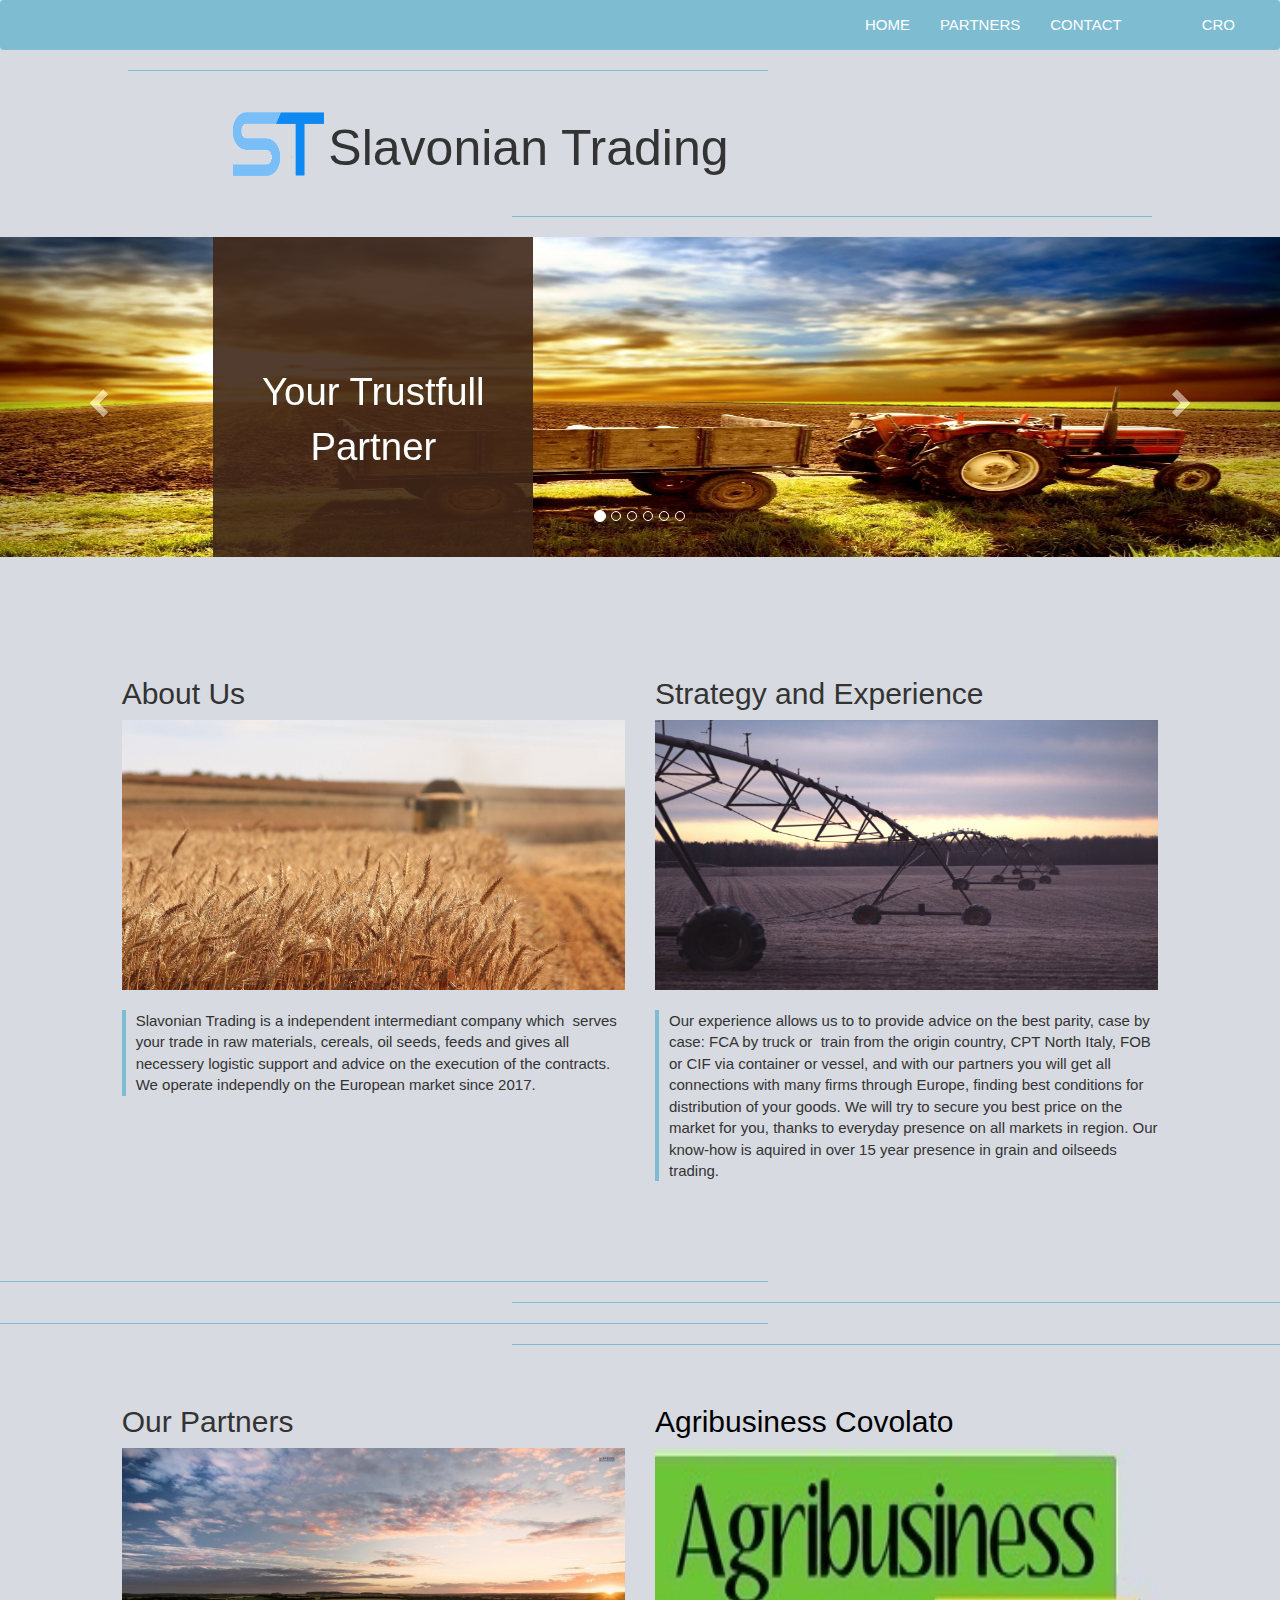
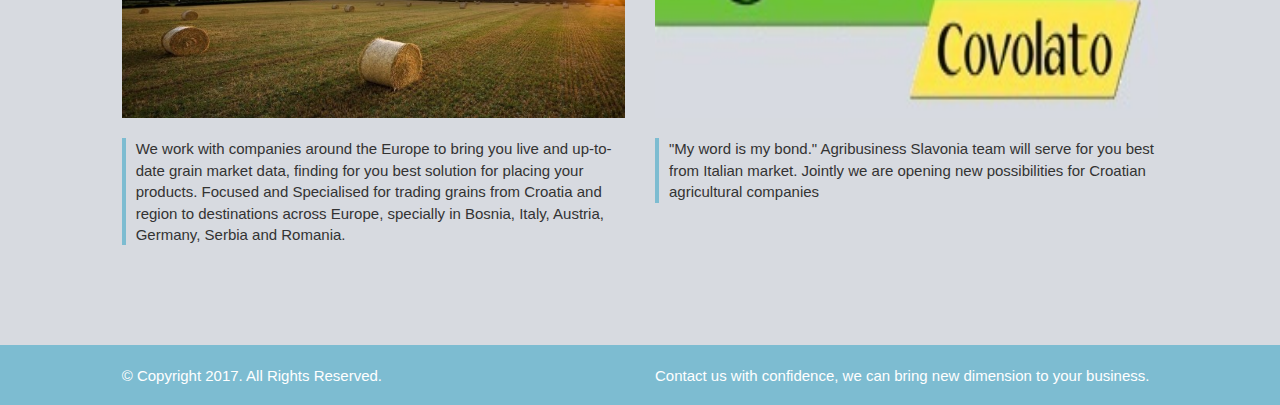
<file: index.html>
<!DOCTYPE html>

<html>
<head lang="en">
	<meta charset="utf-8">
    <meta http-equiv="X-UA-Compatible" content="IE=edge">
    <meta name="viewport" content="width=device-width, initial-scale=1">
	<title>Slavonian Trading</title>
	<link href="bootstrap-3.3.7-dist/css/bootstrap.min.css" rel="stylesheet">
    <link rel="stylesheet" type="text/css"  href="stylesheet.css">
	<script src="https://ajax.googleapis.com/ajax/libs/jquery/1.12.4/jquery.min.js"></script>
	<script src="script.js" type="text/javascript"></script>
</head>
<body>
<div id="wrap">
  
  <nav class="navbar navbar-default">
  <div class="container-fluid">
   
    <div class="navbar-header">
      <button type="button" class="navbar-toggle collapsed" 
      data-toggle="collapse" data-target=".navbar-collapse" aria-expanded="false"> 
        <span class="sr-only">Toggle navigation</span>
        <span class="icon-bar"></span>
        <span class="icon-bar"></span>
        <span class="icon-bar"></span>
      </button>
    </div>
    
    <div class="collapse navbar-collapse">
     <ul class="nav navbar-nav">
       <li><a href="index.html">HOME</a></li> 
       <li><a href="#partners">PARTNERS</a></li> 
       <li><a href="index-contact.html">CONTACT</a></li> 
       <li class="choose"><a href="index_hr.html">CRO</a></li>
     </ul>
    </div><!-- /.navbar-collapse -->
  </div><!-- /.container-fluid -->
  </nav>  
 <!-- headline -->
 <hr class="hr-head" id="hr-up">
 <div class="container-fluid headline">
   <div class="row">
   <div class="col-xs-10 col-xs-push-2">
   
   <table>
    <tr>
        <th><img src="ST-logo.png"></th>
        <th><h1>Slavonian Trading</h1></th>
    </tr>
   </table>
   
 </div>
</div>
</div>
<hr class="hr-head" id="hr-down"> 
<!-- carousel -->
<div class="container-fluid" id="carousel-container">
 <div class="row">
  <div class="col-xs-12">

   <div id="carousel" class="carousel slide" data-ride="carousel">
    <!-- Menu -->
    
    <ol class="carousel-indicators">
        <li data-target="#carousel" data-slide-to="0" class="active"></li>
        <li data-target="#carousel" data-slide-to="1"></li>
        <li data-target="#carousel" data-slide-to="2"></li>
        <li data-target="#carousel" data-slide-to="3"></li>
        <li data-target="#carousel" data-slide-to="4"></li>
        <li data-target="#carousel" data-slide-to="5"></li>
    </ol>
    
    <!-- Items -->
    <div class="carousel-inner">
        <div class="overlay col-xs-3 col-xs-push-2">
          <p>Your Trustfull Partner</p>
        </div>
        <div class="item active">
            <img src="carousel1.jpg" alt="Slide 1" />
        </div>
        <div class="item">
            <img src="carousel2.jpg" alt="Slide 2" />
        </div>
        <div class="item">
            <img src="carousel3.jpg" alt="Slide 3" />
        </div>
        <div class="item">
            <img src="carousel4.jpg" alt="Slide 4" />
        </div>
        <div class="item">
            <img  src="carousel5.jpg" alt="Slide 5" />
        </div>
        <div class="item">
            <img src="carousel6.jpg" alt="Slide 6" />
        </div>
    </div> 
    <a href="#carousel" class="left carousel-control" data-slide="prev">
        <span class="glyphicon glyphicon-chevron-left"></span>
    </a>
    <a href="#carousel" class="right carousel-control" data-slide="next">
        <span class="glyphicon glyphicon-chevron-right"></span>
    </a>
   </div>
  </div>
 </div>
</div>
 
 <!-- about section -->
 <div class="container-fluid about-section">
   <div class="row">
     <div class="col-xs-10 col-xs-push-1 col-sm-8 col-sm-push-2 col-md-5 col-md-push-1 col-lg-5 col-lg-push-1">
       <h2>About Us</h2>
       <img class="img-responsive" src="pic1.jpg">
        <p>Slavonian Trading is a independent intermediant company which 
        serves your trade in raw materials, cereals, oil seeds, feeds and gives all necessery logistic support and advice on the execution of the contracts. We operate independly on the European market since 2017.</p>
     </div>
    
    <div class="col-xs-10 col-xs-push-1 col-sm-8 col-sm-push-2 col-md-5 col-md-push-1 col-lg-5 col-lg-push-1">
        <h2>Strategy and Experience</h2>
        <img class="img-responsive" src="pic3.jpg">
        <p>Our experience allows us to to provide advice on the best parity, case by case: FCA by truck or  train from the origin country, CPT North Italy, FOB or CIF via container or vessel, and with our partners you will get all connections with many firms through Europe, finding best conditions for distribution of your goods. We will try to secure you best price on the market for you, thanks to everyday presence on all markets in region. Our know-how is aquired in over 15 year presence in grain and oilseeds trading.</p>
                 
    </div>
  </div>
 </div>
<!-- partners section-->

<HR class="hr-partners" ALIGN="LEFT">
<HR class="hr-partners" ALIGN="RIGHT">
<HR class="hr-partners" ALIGN="LEFT">
<HR class="hr-partners" ALIGN="RIGHT"> 

<div class ="container-fluid partners-section" id="partners">
  <div class="row">
    <div class="col-xs-10 col-xs-push-1 col-sm-8 col-sm-push-2 col-md-5 col-md-push-1 col-lg-5 col-lg-push-1">
         <h2>Our Partners</h2>
         <img class="img-responsive" src="pic2.jpg">
         <p>We work with companies around the Europe to bring you live and up-to-date grain market data, finding for you best solution for placing your products. Focused and Specialised for trading grains from Croatia and region to destinations across Europe, specially in Bosnia, Italy, Austria, Germany, Serbia and Romania.</p>
    </div>
    <div class="col-xs-10 col-xs-push-1 col-sm-8 col-sm-push-2 col-md-5 col-md-push-1 col-lg-5 col-lg-push-1 partner1">
         <h2><a href="http://www.agribusinesscovolato.com/">Agribusiness Covolato</a></h2>
         <a href="http://www.agribusinesscovolato.com/"> <img class="img-responsive covolato" src="agr-covolato.jpg"></a>
         <p>"My word is my bond." Agribusiness Slavonia team will serve for you best from Italian market. Jointly we are opening new possibilities for Croatian agricultural companies</p>
     </div>
  </div>
</div>
</div> <!-- id wrap -->

<div id="footer" >
 <div class="container-fluid">
  <div class="row">
    <div id="footer-text1" class="col-xs-10 col-xs-push-1 col-sm-8 col-sm-push-2 col-md-5 col-md-push-1 col-lg-5 col-lg-push-1">
     <p >© Copyright 2017. All Rights Reserved.</p>
    </div>
    <div id="footer-text2" class="col-xs-10 col-xs-push-1 col-sm-8 col-sm-push-2 col-md-5 col-md-push-1 col-lg-5 col-lg-push-1">
     <p>Contact us with confidence, we can bring new dimension to your business.</p>
    </div>
  </div>
 </div>
</div>
<script	src="bootstrap-3.3.7-dist/js/bootstrap.min.js"></script>
</body>
</html>
</file>
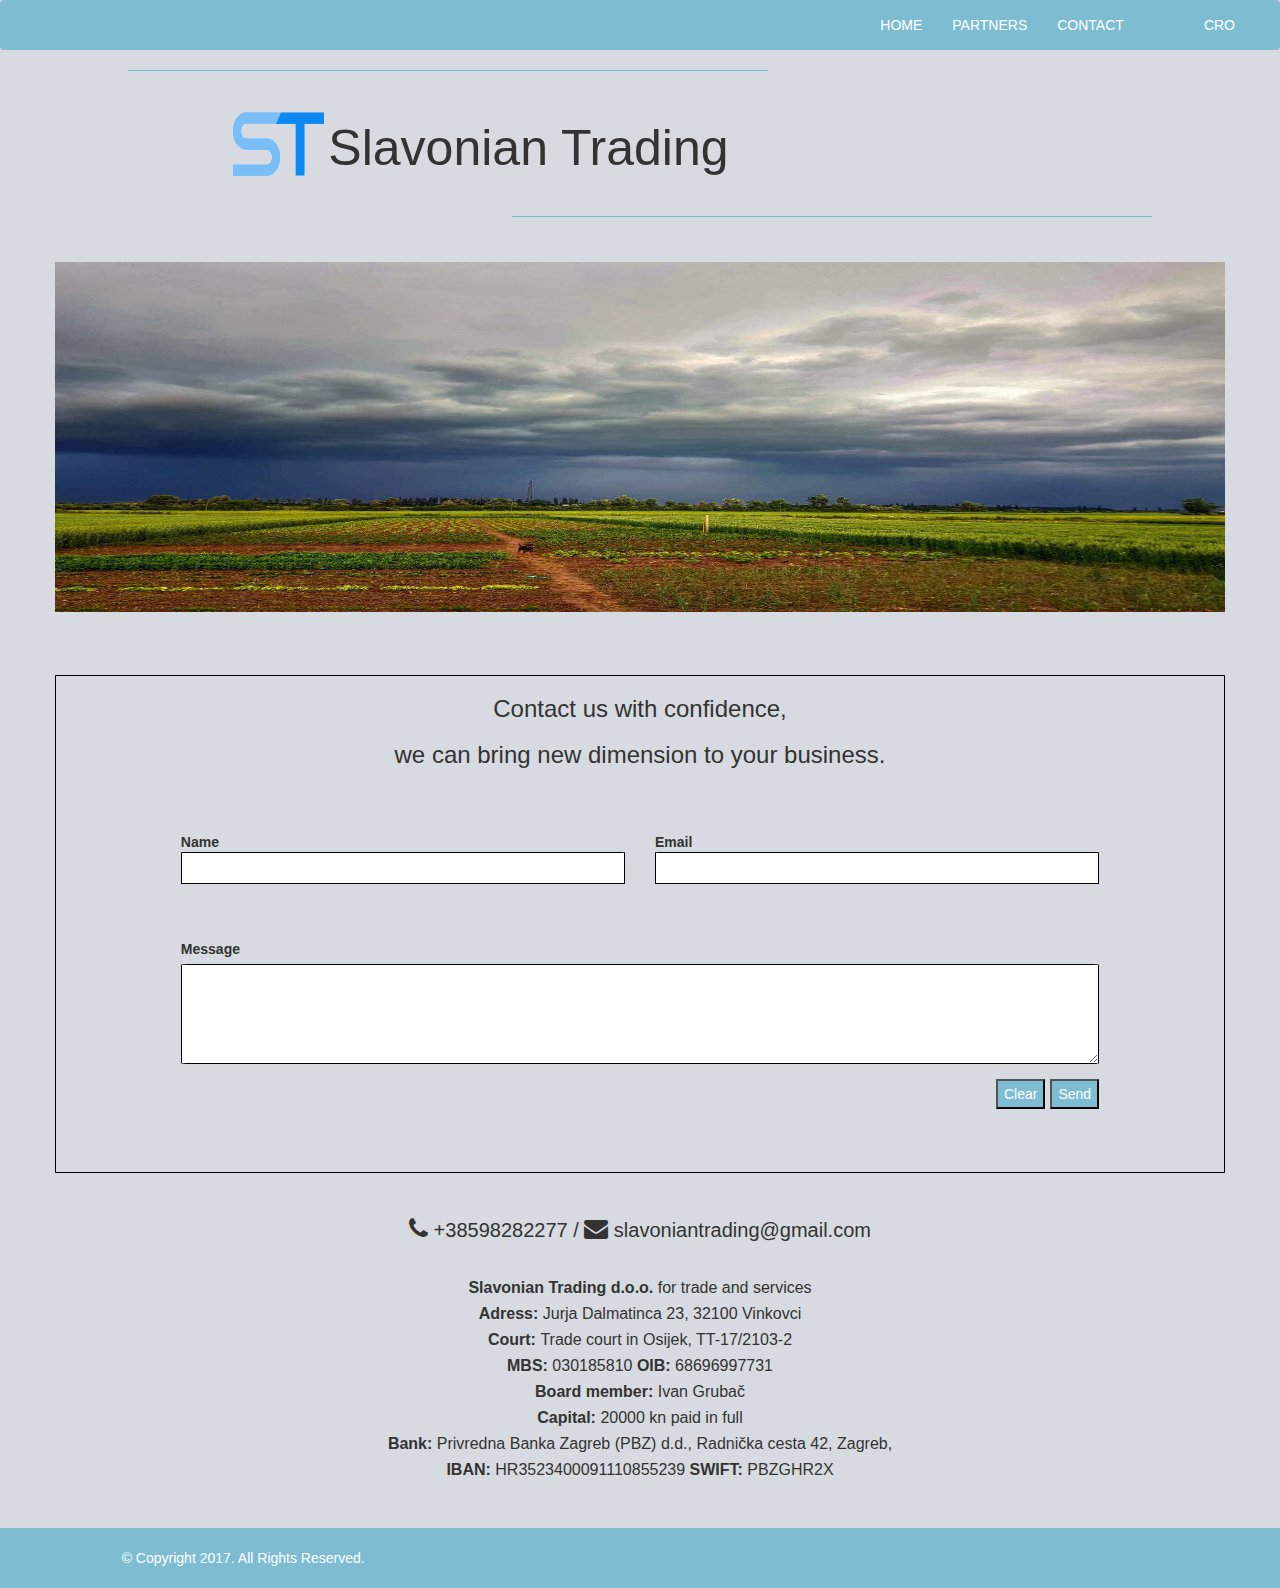
<file: index-contact.html>
<!DOCTYPE html>

<html lang="en">
<head>
	<meta charset="utf-8">
  <meta http-equiv="X-UA-Compatible" content="IE=edge">
  <meta name="viewport" content="width=device-width, initial-scale=1">
	<title>Slavonian Trading</title>
	<link href="bootstrap-3.3.7-dist/css/bootstrap.min.css" rel="stylesheet">
  <link rel="stylesheet" type="text/css"  href="stylesheet-contact.css">
	<script src="https://ajax.googleapis.com/ajax/libs/jquery/1.12.4/jquery.min.js"></script>
	<script src="script.js" type="text/javascript"></script>
  <link rel="stylesheet" href="http://cdnjs.cloudflare.com/ajax/libs/font-awesome/4.4.0/css/font-awesome.min.css">
</head>
<body>
 <div id="wrap">
  
  <nav class="navbar navbar-default">
   <div class="container-fluid">
   
    <div class="navbar-header">
      <button type="button" class="navbar-toggle collapsed" 
      data-toggle="collapse" data-target=".navbar-collapse" aria-expanded="false"> 
        <span class="sr-only">Toggle navigation</span>
        <span class="icon-bar"></span>
        <span class="icon-bar"></span>
        <span class="icon-bar"></span>
      </button>
    </div>
    
    <div class="collapse navbar-collapse">
     <ul class="nav navbar-nav">
       <li><a href="index.html">HOME</a></li> 
       <li><a href="index.html#partners">PARTNERS</a></li> 
       <li><a href="index-contact.html">CONTACT</a></li> 
       <li class="choose"><a href="index_hr.html">CRO</a></li>
     </ul>
    </div><!-- /.navbar-collapse -->
  </div><!-- /.container-fluid -->
</nav>  
 
 <hr class="hr-head" id="hr-up">
 <div class="container-fluid headline">
   <div class="row">
   <div class="col-xs-10 col-xs-push-2">
   
   <table>
    <tr>
        <th><img src="ST-logo.png"></th>
        <th><h1>Slavonian Trading</h1></th>
    </tr>
   </table>
   
 </div>
</div>
</div>
<hr class="hr-head" id="hr-down"> 

 <div class="container banner"> <!-- banner img -->
  <img src="contact-banner.jpg">
 </div>
 
 <!-- contact -->
 <div class="container contact">
   <div class="row">
     <h3>Contact us with confidence,</h3> 
     <h3 id="bottom-contact-title"> we can bring new dimension to your business.</h3>
    <div class="col-xs-12  outer-lair-contact">
              
       <form action="contact.php" method="post">
         <div class="col-xs-10 col-xs-push-1 col-md-5">
           <label class="form-info" for="cf_name">Name</label><br>
           <input type="text" name="cf_name" required class="contact-input">
         </div>

         <div class="col-xs-10 col-xs-push-1 col-md-5">
           <label class="form-info" for="cf_email">Email</label><br>
           <input type="email" name="cf_email" required class="contact-input">
         </div>
     
         <div class="col-xs-10 col-xs-push-1 message">
           <label for="cf_message">Message</label>
           <textarea  name="cf_message"></textarea>
           <input class="message-button" type="submit" value="Send">
           <input class="message-button" type="reset" value="Clear">
         </div>
       </form>
    </div>
   </div>
 </div><!-- contact -->

   <div class="container company-info">
    <div class="row">
       <div class="col-xs-12">
        <p id="company-number"><i class="fa fa-phone" aria-hidden="true"></i> +38598282277 / <i class="fa fa-envelope" aria-hidden="true"></i> slavoniantrading@gmail.com</p>
        <p><strong>Slavonian Trading d.o.o. </strong>for trade and services </p>
        <p><strong>Adress: </strong>Jurja Dalmatinca 23, 32100 Vinkovci</p>
        <p><strong>Court: </strong>Trade court in Osijek, TT-17/2103-2</p>
        <p><strong>MBS: </strong>030185810 <strong>OIB: </strong>68696997731</p>
        <p><strong>Board member: </strong>Ivan Grubač</p>
        <p><strong>Capital: </strong>20000 kn paid in full</p>
        <p><strong>Bank: </strong>Privredna Banka Zagreb (PBZ) d.d., Radnička cesta 42, Zagreb, </p>
        <p><strong>IBAN: </strong>HR3523400091110855239 <strong>SWIFT: </strong>PBZGHR2X</p>
       </div>
    </div>
   </div>

</div><!-- wrap -->

<div id="footer" >
 <div class="container-fluid">
  <div class="row">
    <div id="footer-text1" class="col-xs-10 col-xs-push-1 col-sm-8 col-sm-push-2 col-md-5 col-md-push-1 col-lg-5 col-lg-push-1">
     <p >© Copyright 2017. All Rights Reserved.</p>
    </div>
    
  </div>
 </div>
</div>



<script	src="bootstrap-3.3.7-dist/js/bootstrap.min.js"></script>
</body>
</html>
</file>
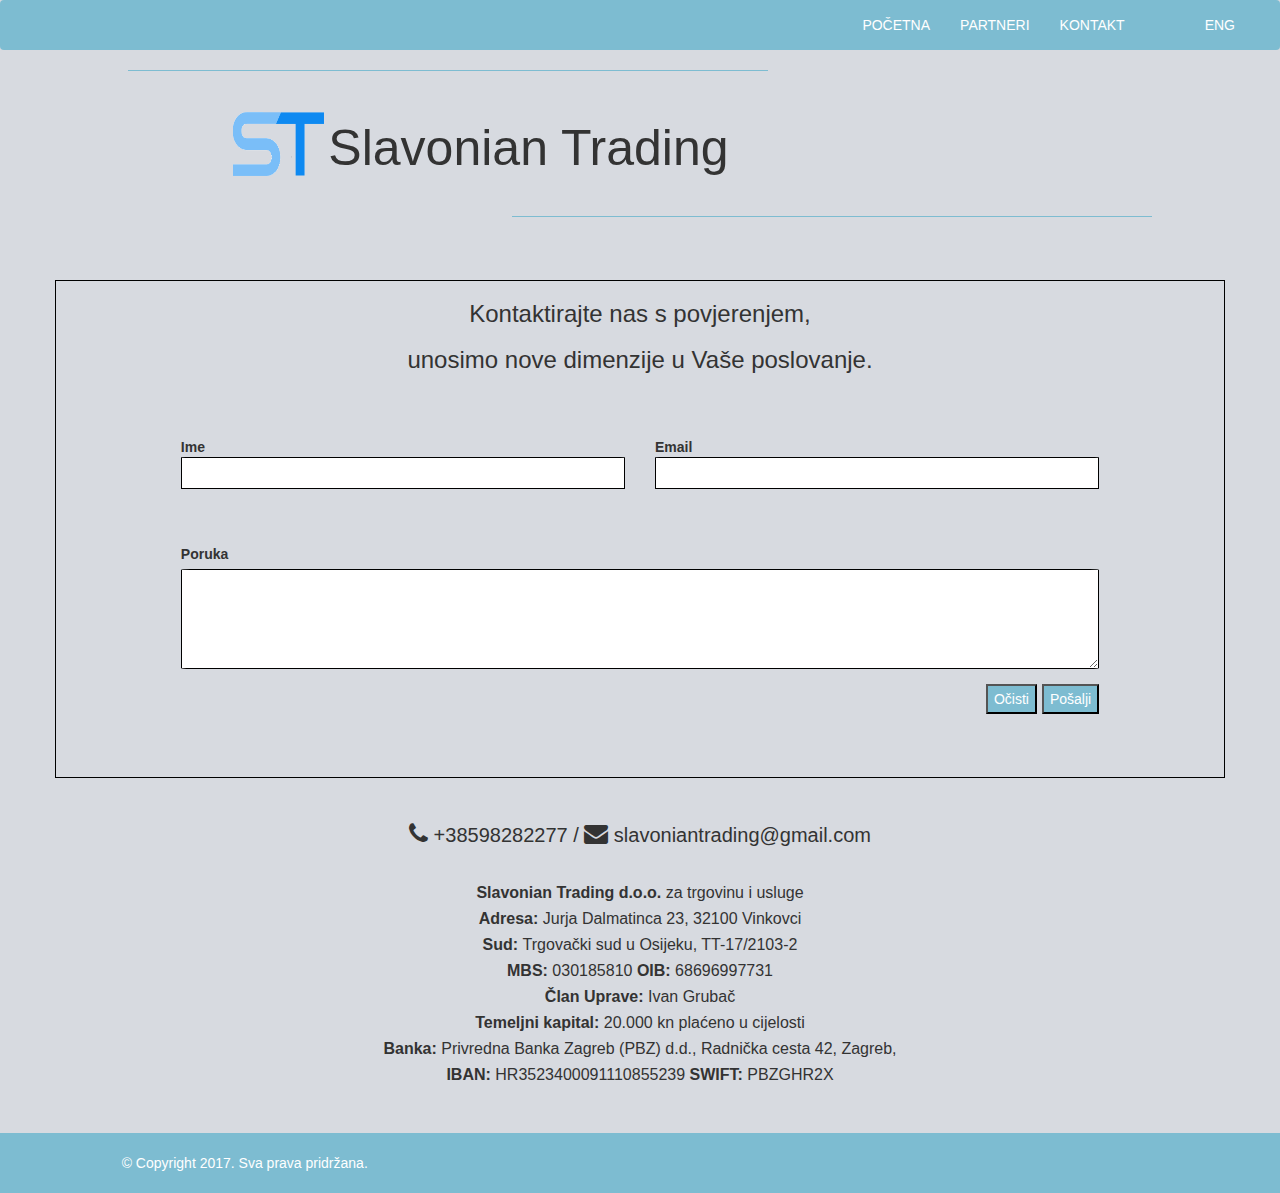
<file: index-contact_hr.html>
<!DOCTYPE html>

<html lang="hr">
<head>
	<meta charset="utf-8">
  <meta http-equiv="X-UA-Compatible" content="IE=edge">
  <meta name="viewport" content="width=device-width, initial-scale=1">
	<title>Slavonian Trading</title>
	<link href="bootstrap-3.3.7-dist/css/bootstrap.min.css" rel="stylesheet">
  <link rel="stylesheet" type="text/css"  href="stylesheet-contact.css">
	<script src="https://ajax.googleapis.com/ajax/libs/jquery/1.12.4/jquery.min.js"></script>
	<script src="script.js" type="text/javascript"></script>
  <link rel="stylesheet" href="http://cdnjs.cloudflare.com/ajax/libs/font-awesome/4.4.0/css/font-awesome.min.css">
</head>
<body>
 <div id="wrap">
  
  <nav class="navbar navbar-default">
   <div class="container-fluid">
   
    <div class="navbar-header">
      <button type="button" class="navbar-toggle collapsed" 
      data-toggle="collapse" data-target=".navbar-collapse" aria-expanded="false"> 
        <span class="sr-only">Toggle navigation</span>
        <span class="icon-bar"></span>
        <span class="icon-bar"></span>
        <span class="icon-bar"></span>
      </button>
    </div>
    
    <div class="collapse navbar-collapse">
     <ul class="nav navbar-nav">
       <li><a href="index_hr.html">POČETNA</a></li> 
       <li><a href="index_hr.html#partners">PARTNERI</a></li> 
       <li><a href="index-contact_hr.html">KONTAKT</a></li> 
       <li class="choose"><a href="index.html">ENG</a></li>
     </ul>
    </div><!-- /.navbar-collapse -->
  </div><!-- /.container-fluid -->
</nav>  
 
 <hr class="hr-head" id="hr-up">
 <div class="container-fluid headline">
   <div class="row">
   <div class="col-xs-10 col-xs-push-2">
   
   <table>
    <tr>
        <th><img src="ST-logo.png"></th>
        <th><h1>Slavonian Trading</h1></th>
    </tr>
   </table>
   
 </div>
</div>
</div>
<hr class="hr-head" id="hr-down"> 
 
 <!-- contact -->
 <div class="container contact">
   <div class="row">
     <h3>Kontaktirajte nas s povjerenjem,</h3> 
     <h3 id="bottom-contact-title"> unosimo nove dimenzije u Vaše poslovanje.</h3>
    <div class="col-xs-12  outer-lair-contact">
              
       <form action="contact_hr.php" method="post">
         <div class="col-xs-10 col-xs-push-1 col-md-5">
           <label class="form-info" for="cf_name">Ime</label><br>
           <input type="text" name="cf_name" required class="contact-input">
         </div>

         <div class="col-xs-10 col-xs-push-1 col-md-5">
           <label class="form-info" for="cf_email">Email</label><br>
           <input type="email" name="cf_email" required class="contact-input">
         </div>
     
         <div class="col-xs-10 col-xs-push-1 message">
           <label for="cf_message">Poruka</label>
           <textarea  name="cf_message"></textarea>
           <input class="message-button" type="submit" value="Pošalji">
           <input class="message-button" type="reset" value="Očisti">
         </div>
       </form>
    </div>
   </div>
 </div><!-- contact -->

   <div class="container company-info">
    <div class="row">
       <div class="col-xs-12">
        <p id="company-number"><i class="fa fa-phone" aria-hidden="true"></i> +38598282277 / <i class="fa fa-envelope" aria-hidden="true"></i> slavoniantrading@gmail.com</p>
        <p><strong>Slavonian Trading d.o.o. </strong>za trgovinu i usluge</p>
        <p><strong>Adresa: </strong>Jurja Dalmatinca 23, 32100 Vinkovci</p>
        <p><strong>Sud: </strong>Trgovački sud u Osijeku, TT-17/2103-2</p>
        <p><strong>MBS: </strong>030185810 <strong>OIB: </strong>68696997731</p>
        <p><strong>Član Uprave: </strong>Ivan Grubač</p>
        <p><strong>Temeljni kapital: </strong>20.000 kn plaćeno u cijelosti</p>
        <p><strong>Banka: </strong>Privredna Banka Zagreb (PBZ) d.d., Radnička cesta 42, Zagreb, </p>
        <p><strong>IBAN: </strong>HR3523400091110855239 <strong>SWIFT: </strong>PBZGHR2X</p>
       </div>
    </div>
   </div>

</div><!-- wrap -->

<div id="footer" >
 <div class="container-fluid">
  <div class="row">
    <div id="footer-text1" class="col-xs-10 col-xs-push-1 col-sm-8 col-sm-push-2 col-md-5 col-md-push-1 col-lg-5 col-lg-push-1">
     <p >© Copyright 2017. Sva prava pridržana.</p>
    </div>
    
  </div>
 </div>
</div>



<script	src="bootstrap-3.3.7-dist/js/bootstrap.min.js"></script>
</body>
</html>
</file>
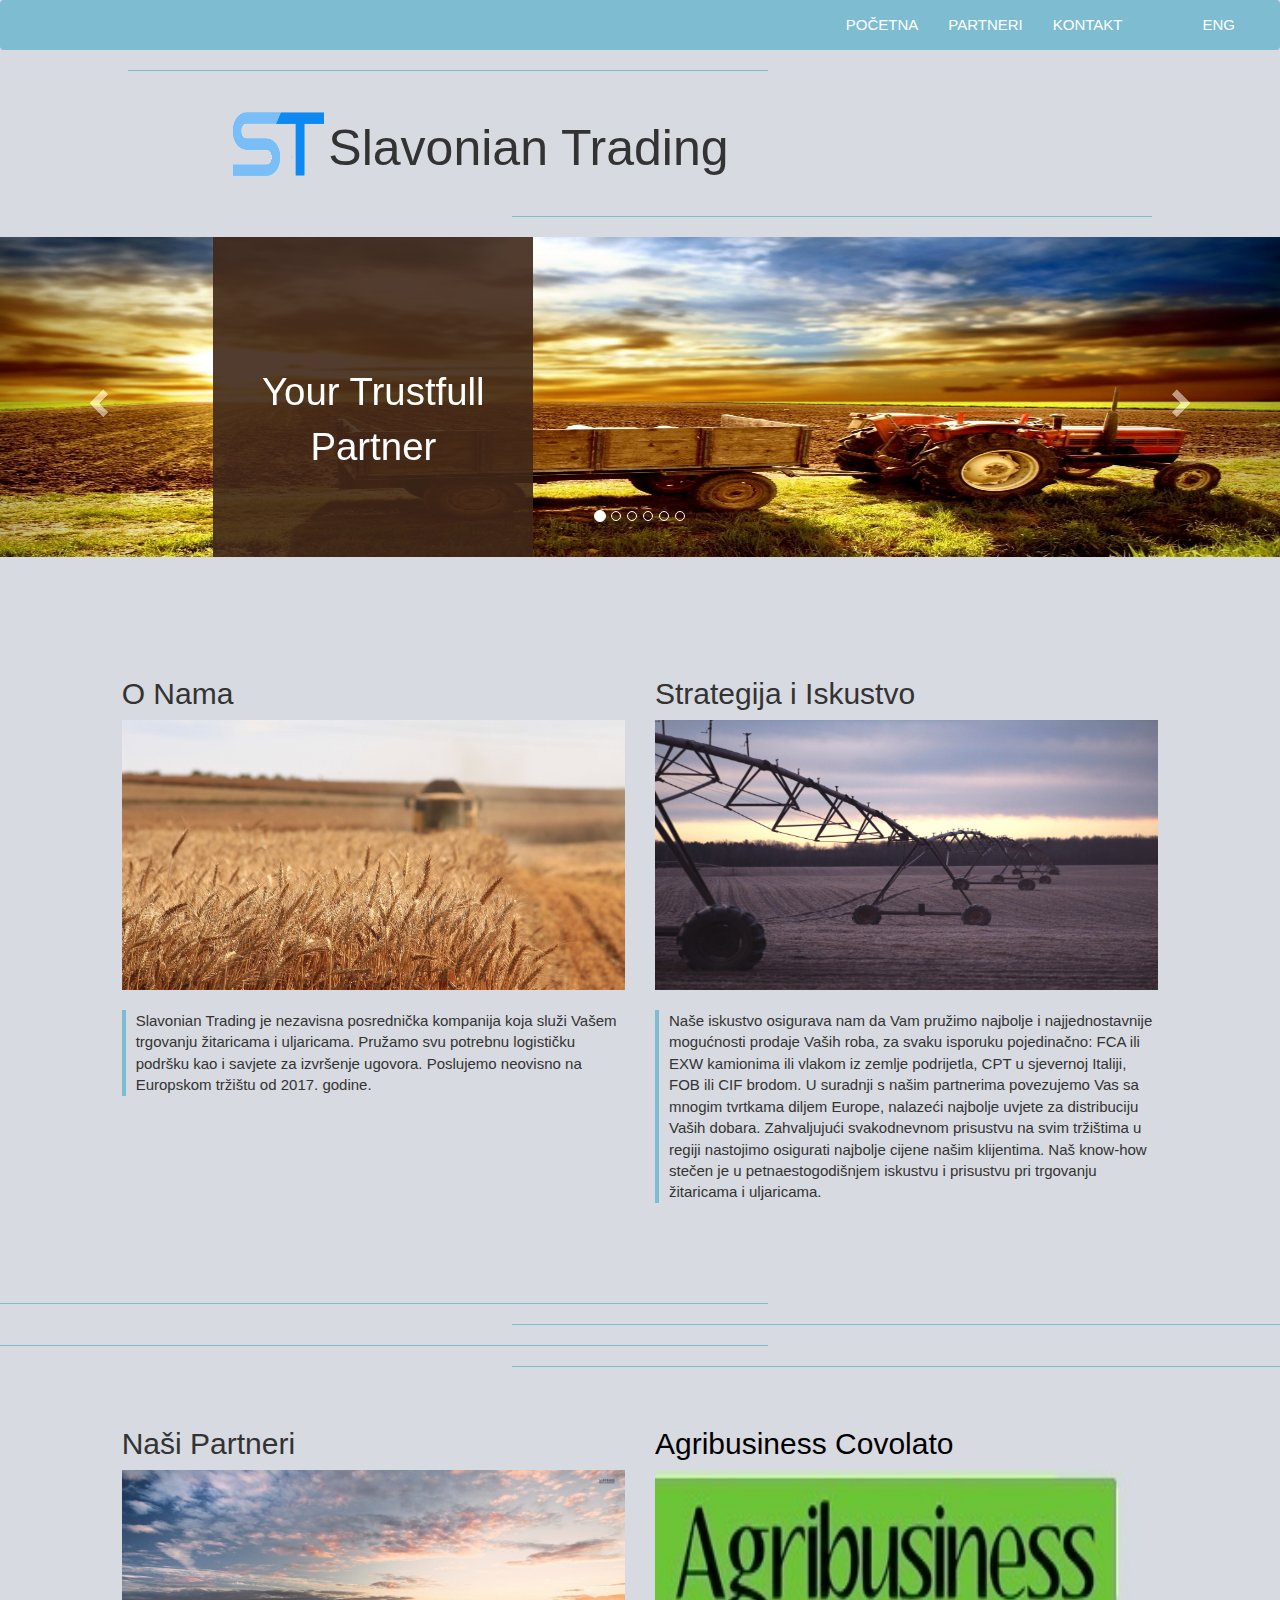
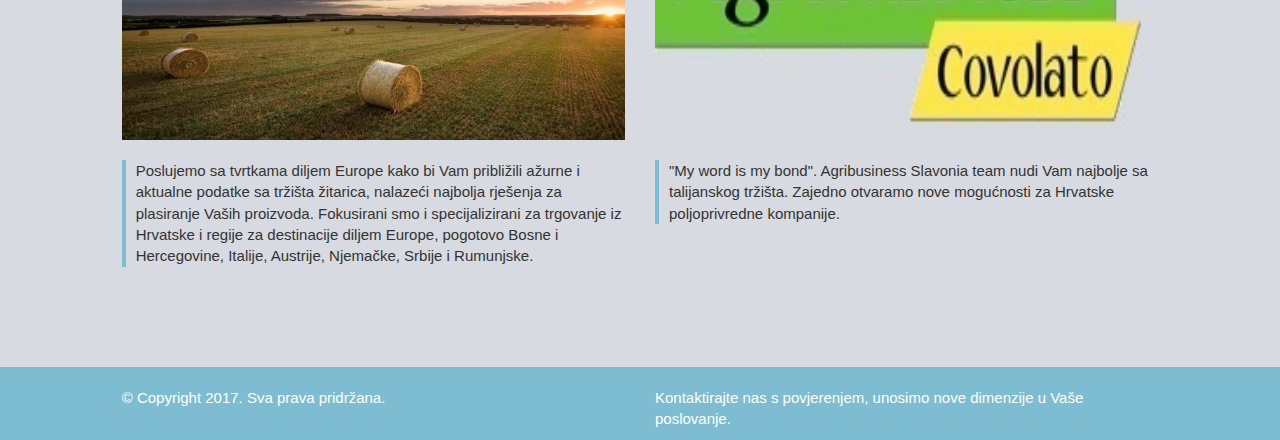
<file: index_hr.html>
<!DOCTYPE html>

<html>
<head lang="hr">
	<meta charset="utf-8">
    <meta http-equiv="X-UA-Compatible" content="IE=edge">
    <meta name="viewport" content="width=device-width, initial-scale=1">
	<title>Slavonian Trading</title>
	<link href="bootstrap-3.3.7-dist/css/bootstrap.min.css" rel="stylesheet">
    <link rel="stylesheet" type="text/css"  href="stylesheet.css">
	<script src="https://ajax.googleapis.com/ajax/libs/jquery/1.12.4/jquery.min.js"></script>
	<script src="script.js" type="text/javascript"></script>
</head>
<body>
<div id="wrap">
  
  <nav class="navbar navbar-default">
  <div class="container-fluid">
   
    <div class="navbar-header">
      <button type="button" class="navbar-toggle collapsed" 
      data-toggle="collapse" data-target=".navbar-collapse" aria-expanded="false"> 
        <span class="sr-only">Toggle navigation</span>
        <span class="icon-bar"></span>
        <span class="icon-bar"></span>
        <span class="icon-bar"></span>
      </button>
    </div>
    
    <div class="collapse navbar-collapse">
     <ul class="nav navbar-nav">
       <li><a href="index_hr.html">POČETNA</a></li> 
       <li><a href="#partners">PARTNERI</a></li> 
       <li><a href="index-contact_hr.html">KONTAKT</a></li> 
       <li class="choose"><a href="index.html">ENG</a></li>
     </ul>
    </div><!-- /.navbar-collapse -->
  </div><!-- /.container-fluid -->
  </nav>  
 <!-- headline -->
 <hr class="hr-head" id="hr-up">
 <div class="container-fluid headline">
   <div class="row">
   <div class="col-xs-10 col-xs-push-2">
   
   <table>
    <tr>
        <th><img src="ST-logo.png"></th>
        <th><h1>Slavonian Trading</h1></th>
    </tr>
   </table>
   
 </div>
</div>
</div>
<hr class="hr-head" id="hr-down"> 

<!-- carousel -->
<div class="container-fluid" id="carousel-container">
 <div class="row">
  <div class="col-xs-12">

   <div id="carousel" class="carousel slide" data-ride="carousel">
    <!-- Menu -->
    
    <ol class="carousel-indicators">
        <li data-target="#carousel" data-slide-to="0" class="active"></li>
        <li data-target="#carousel" data-slide-to="1"></li>
        <li data-target="#carousel" data-slide-to="2"></li>
        <li data-target="#carousel" data-slide-to="3"></li>
        <li data-target="#carousel" data-slide-to="4"></li>
        <li data-target="#carousel" data-slide-to="5"></li>
    </ol>
    
    <!-- Items -->
    <div class="carousel-inner">
        <div class="overlay col-xs-3 col-xs-push-2">
          <p>Your Trustfull Partner</p>
        </div>
        <div class="item active">
            <img src="carousel1.jpg" alt="Slide 1" />
        </div>
        <div class="item">
            <img src="carousel2.jpg" alt="Slide 2" />
        </div>
        <div class="item">
            <img src="carousel3.jpg" alt="Slide 3" />
        </div>
        <div class="item">
            <img src="carousel4.jpg" alt="Slide 4" />
        </div>
        <div class="item">
            <img  src="carousel5.jpg" alt="Slide 5" />
        </div>
        <div class="item">
            <img src="carousel6.jpg" alt="Slide 6" />
        </div>
    </div> 
    <a href="#carousel" class="left carousel-control" data-slide="prev">
        <span class="glyphicon glyphicon-chevron-left"></span>
    </a>
    <a href="#carousel" class="right carousel-control" data-slide="next">
        <span class="glyphicon glyphicon-chevron-right"></span>
    </a>
   </div>
  </div>
 </div>
</div>
 
 <!-- about section -->
 <div class="container-fluid about-section">
   <div class="row">
     <div class="col-xs-10 col-xs-push-1 col-sm-8 col-sm-push-2 col-md-5 col-md-push-1 col-lg-5 col-lg-push-1">
       <h2>O Nama</h2>
       <img class="img-responsive" src="pic1.jpg">
        <p>Slavonian Trading je nezavisna posrednička kompanija koja služi Vašem trgovanju žitaricama i uljaricama. Pružamo svu potrebnu logističku podršku kao i savjete za izvršenje ugovora. Poslujemo neovisno na Europskom tržištu od 2017. godine.
          </p>
     </div>
    
    <div class="col-xs-10 col-xs-push-1 col-sm-8 col-sm-push-2 col-md-5 col-md-push-1 col-lg-5 col-lg-push-1">
        <h2>Strategija i Iskustvo</h2>
        <img class="img-responsive" src="pic3.jpg">
        <p>Naše iskustvo osigurava nam da Vam pružimo najbolje i najjednostavnije mogućnosti prodaje Vaših roba, za svaku isporuku pojedinačno: FCA ili EXW kamionima ili vlakom iz zemlje podrijetla, CPT u sjevernoj Italiji, FOB ili CIF brodom. U suradnji s našim partnerima povezujemo Vas sa mnogim tvrtkama diljem Europe, nalazeći najbolje uvjete za distribuciju Vaših dobara. Zahvaljujući svakodnevnom prisustvu na svim tržištima u regiji nastojimo osigurati najbolje cijene našim klijentima. Naš know-how stečen je u petnaestogodišnjem iskustvu i prisustvu pri trgovanju žitaricama i uljaricama.</p>
                 
    </div>
  </div>
 </div>
<!-- partners section-->

<HR class="hr-partners" ALIGN="LEFT">
<HR class="hr-partners" ALIGN="RIGHT">
<HR class="hr-partners" ALIGN="LEFT">
<HR class="hr-partners" ALIGN="RIGHT"> 

<div class ="container-fluid partners-section" id="partners">
  <div class="row">
    <div class="col-xs-10 col-xs-push-1 col-sm-8 col-sm-push-2 col-md-5 col-md-push-1 col-lg-5 col-lg-push-1">
         <h2>Naši Partneri</h2>
         <img class="img-responsive" src="pic2.jpg">
         <p>Poslujemo sa tvrtkama diljem Europe kako bi Vam približili ažurne i aktualne podatke sa tržišta žitarica, nalazeći najbolja rješenja za plasiranje Vaših proizvoda. Fokusirani smo i specijalizirani za trgovanje iz Hrvatske i regije za destinacije diljem Europe, pogotovo Bosne i Hercegovine, Italije, Austrije, Njemačke, Srbije i Rumunjske.</p>
    </div>
    <div class="col-xs-10 col-xs-push-1 col-sm-8 col-sm-push-2 col-md-5 col-md-push-1 col-lg-5 col-lg-push-1 partner1">
         <h2><a href="http://www.agribusinesscovolato.com/">Agribusiness Covolato</a></h2>
         <a href="http://www.agribusinesscovolato.com/"> <img class="img-responsive covolato" src="agr-covolato.jpg"></a>
         <p>"My word is my bond". Agribusiness Slavonia team nudi Vam najbolje sa talijanskog tržišta. Zajedno otvaramo nove mogućnosti za Hrvatske poljoprivredne kompanije.</p>
     </div>
  </div>
</div>
</div> <!-- id wrap -->

<div id="footer" >
 <div class="container-fluid">
  <div class="row">
    <div id="footer-text1" class="col-xs-10 col-xs-push-1 col-sm-8 col-sm-push-2 col-md-5 col-md-push-1 col-lg-5 col-lg-push-1">
     <p>© Copyright 2017. Sva prava pridržana.</p>
    </div>
    <div id="footer-text2" class="col-xs-10 col-xs-push-1 col-sm-8 col-sm-push-2 col-md-5 col-md-push-1 col-lg-5 col-lg-push-1">
     <p>Kontaktirajte nas s povjerenjem, unosimo nove dimenzije u Vaše poslovanje.</p>
    </div>
  </div>
 </div>
</div>
<script	src="bootstrap-3.3.7-dist/js/bootstrap.min.js"></script>
</body>
</html>
</file>
<file: stylesheet.css>
html,    
body{
	height: 100%;
  font-family: helvetica, sans-serif, verdana;
  font-size: 15px;
  background-color: rgb(215, 218, 224);
  /*z-index: -2;*/
        }

  #wrap{
    min-height: 100%;
  height: auto;
  /* Negative indent footer by its height */
  margin: 0 auto -60px;
  /* Pad bottom by footer height */
  padding: 0 0 60px;
  position: relative;
  }      

.navbar-default {
  background-color: rgba(125,188,209,1);
  border: none;
  height: 40px;
  text-align: center;
  margin: 0 auto;
 }

.navbar-default .navbar-nav{
    float: right;
}

/* language change button */
.navbar-default .navbar-nav > li > a, 
.navbar-default .navbar-nav > li > button{
  color: #FFFFFF;
  background-color: transparent;
  border: none;
  float: right;
}


@media only screen and (max-width : 768px) {
       
.collapsing, .in { 
  background-color: rgba(125,188,209,1);
  border: none;
  color: white;
  width: 110%;
  float: right;
}

.collapsing ul li a:hover, 
.in ul li a:hover {
  color: black !important;
}
.headline table h1{
  font-size: 30px;
}
.headline img{
  height: 50px;
  width: 70px;
    }
}

@media only screen and (max-width : 350px) {
       
.collapsing, .in { 
  background-color: rgba(125,188,209,1);
  border: none;
  color: white;
  
  float: right;
}}
 
.choose{
    margin-left: 50px;
 }

.headline {
    text-align: center;
    margin: 30px 0 30px 0;
  }

.hr-head{
   border-color: rgba(125,188,209,1);
  border-style: solid none;
  width: 50% 
}
#hr-up{
  margin-left: 10%;
}
#hr-down {
  margin-right: 10%;
}
.headline img{
  height: 80px;
  width: 100px;
    }
.headline table{
  text-align: center;
  }  
.headline table h1{
  font-size: 50px;
}
@media only screen and (max-width : 768px) {
 .headline table h1 {
  font-size: 30px;
 }
.headline img{
  height: 60px;
  width: 80px;
 }}
 
.carousel {
    height: 25vw;
    margin-bottom: 10px;
}
/* Since positioning the image, we need to help out the caption */
 .carousel-caption {
    z-index: 3;
}
/* Declare heights because of positioning of img element */
 .carousel .item {
    width: 100%;
    height: 25vw;
    background-color: #777;
   /*z-index: -1;*/
}
.carousel-inner > .item > img {
    position: absolute;
    top: 0;
    left: 0;
    min-width: 100%;
    height: 100%;
    /*z-index: -1;*/
}
@media (min-width: 768px) {
    .carousel-caption p {
        margin-bottom: 20px;
        font-size: 21px;
        line-height: 1.4;
    }
}


#carousel-container {
    padding: 0;
}

.overlay{
    background-color: rgba(63, 39, 24,0.9);
    height:25vw;
    text-align: center;
    z-index: 2;
}
.overlay p {
    font-size: 3vw;
    color: white;
    margin-top: 10vW;
}
@media only screen and (max-width : 550px) {
.overlay{
  min-height: 200px;
}
.overlay p {
  margin-top: 60px;
  font-size: 12px;
}
.carousel .item {
   min-height: 200px;
  }
.carousel {
    min-height: 200px;
  }
}
.about-section{
    margin-top: 10vh;
    margin-bottom: 10vh;
}
.about-section p{
    margin-top: 20px;
    border-left: 4px solid rgb(125,188,209);
    padding-left: 10px;
}
.hr-partners{
  border-color:  rgba(125,188,209,1);
  border-style: solid none;
  width: 60% ;
}

.partners-section img,
.about-section img{
  height: 30vh;
  width: 100vh;
  margin-bottom: 5px;
}

.partners-section{
    margin-top: 40px;
    margin-bottom: 10vh;
}
.partners-section p{
  border-left: 4px solid rgb(125,188,209);
  padding-left: 10px;
  margin-top: 20px;
}

.partners-section h2 a{
  color: black;
}
#footer {
   bottom: 0;
   width: 100%;  
   position: relative;
}

#footer .container-fluid{
  background-color: rgb(125,188,209);
  position: relative;
  min-height: 60px;
}
#footer .container-fluid p{
  margin-top: 20px;
  color: white;
  position: relative;
}

@media (max-width: 987px) {
  #footer-text2{
      margin-top: 0px;
  }
  #footer-text1{
  margin-top: 20px;
  margin-bottom: -10px;
  }}
</file>
<file: stylesheet-contact.css>
html,    
body{
	height: 100%;
    font-family: helvetica, sans-serif, verdana;
    background-color: rgb(215, 218, 224);
   }

  #wrap{
    min-height: 100%;
  height: auto;
  /* Negative indent footer by its height */
  margin: 0 auto -60px;
  /* Pad bottom by footer height */
  padding: 0 0 60px;
  position: relative;
  }     

.navbar-default {
  background-color: rgba(125,188,209,1);
  border: none;
  height: 40px;
  text-align: center;
  margin: 0 auto;
 }

.navbar-default .navbar-nav{
    float: right;
}

/* language change button */
.navbar-default .navbar-nav > li > a, 
.navbar-default .navbar-nav > li > button{
  color: #FFFFFF;
  background-color: transparent;
  border: none;
  float: right;
}


@media only screen and (max-width : 768px) {
       
.collapsing, .in { 
  background-color: rgba(125,188,209,1);
  border: none;
  color: white;
  width: 150px;
  float: right;
}

.collapsing ul li a:hover, 
.in ul li a:hover {
  color: black !important;
}
}

@media only screen and (max-width : 350px) {
       
.collapsing, .in { 
  background-color: rgba(125,188,209,1);
  border: none;
  color: white;
  width: 100px;
  float: right;
}}
 
.choose{
    margin-left: 50px;
 }

.headline {
    text-align: center;
    margin: 30px 0 30px 0;
}

.hr-head{
  border-color: rgba(125,188,209,1);
  border-style: solid none;
  width: 50% 
}

#hr-up{
  margin-left: 10%;
}
#hr-down {
  margin-right: 10%;
}
.headline img{
  height: 80px;
  width: 100px;
    }

 .headline table h1{
  font-size: 50px;
}  

@media only screen and (max-width : 768px) {
 .headline table h1 {
  font-size: 30px;
 }
.headline img{
  height: 60px;
  width: 80px;
 }} 

.banner{
  padding: 0px;
  margin-top: 5vh;
}
.banner img {
  width: 100%;
  height: 350px;
}

.contact{
  text-align: center;
  border: 1px solid black;
  margin-top: 7vh;
  margin-bottom: 7vh;
}
#bottom-contact-title{
  margin-bottom: 7vh;
}
.outer-lair-contact{
  text-align: left;
  margin-bottom: 7vh;
}

.form-info{
  display: inline;
}

.contact-input{
  display: inline;
  width: 100%;
  border: 1px solid black;
  border-radius: 1%;
  height: 32px;
  padding-left: 10px;
  margin-bottom:10px;
}

.message{
    margin-top: 5vh;
}
textarea{
  width: 100%;
  border: 1px solid black;
  border-radius: 1%;
  height: 100px;
  padding-left: 10px;
  padding-top: 2px;
}
.message-button{
  float: right;
  margin-top: 10px;
  background-color: rgba(125,188,209,1);
  height: 30px;
  margin-left: 5px;
  color: white; 
}

.company-info{
  text-align: center;
  font-size: 16px;
  line-height: 100%;
  margin-bottom: 40px;
}
#company-number{
  font-size:20px;
  margin-top: -20px;
  margin-bottom: 40px;
}
#company-number i {
  font-size: 24px;
}

#footer {
   bottom: 0;
   width: 100%;  
   position: relative;
}

#footer .container-fluid{
   background-color: rgb(125,188,209);
   position: relative;
   min-height: 60px;
}
#footer .container-fluid p{
   margin-top: 20px;
   color: white;
   position: relative;
}

@media (max-width: 987px) {
    #footer-text1{
    margin-bottom: -10px;
  }
}
</file>
